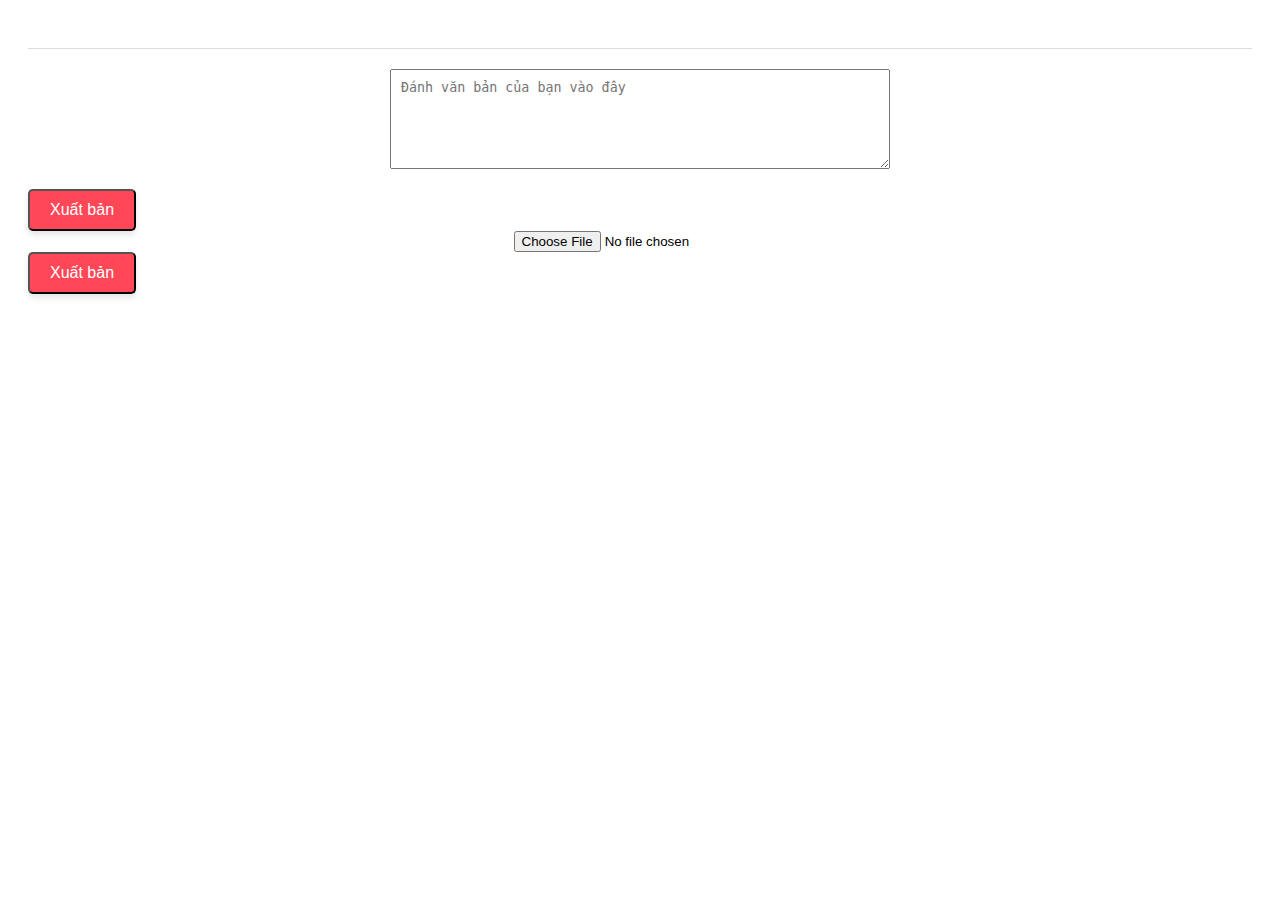
<file: blog/index.html>
<html>

<head>
    <meta charset="UTF-8">
    <link rel="stylesheet" href="styles.css">
    <link rel="icon" href="/blog/Favicon.jpg" type="image/jpeg">
    <title>Blog</title>
</head>

<body>
    <div id="publishedContent"></div>    
<textarea id="inputText" placeholder="Đánh văn bản của bạn vào đây"     
    name="content"
    rows="10"
    cols="10"
    required></textarea>
    <button id="publishButton">Xuất bản</button>
<input type="file" id="fileInput" accept="video/*">
<button id="uploadButton">Xuất bản</button>
<video id="publishedVideo" controls width="50%" style="display: none;"></video>
<script src="script.js"></script>
</body>

</html>
</file>
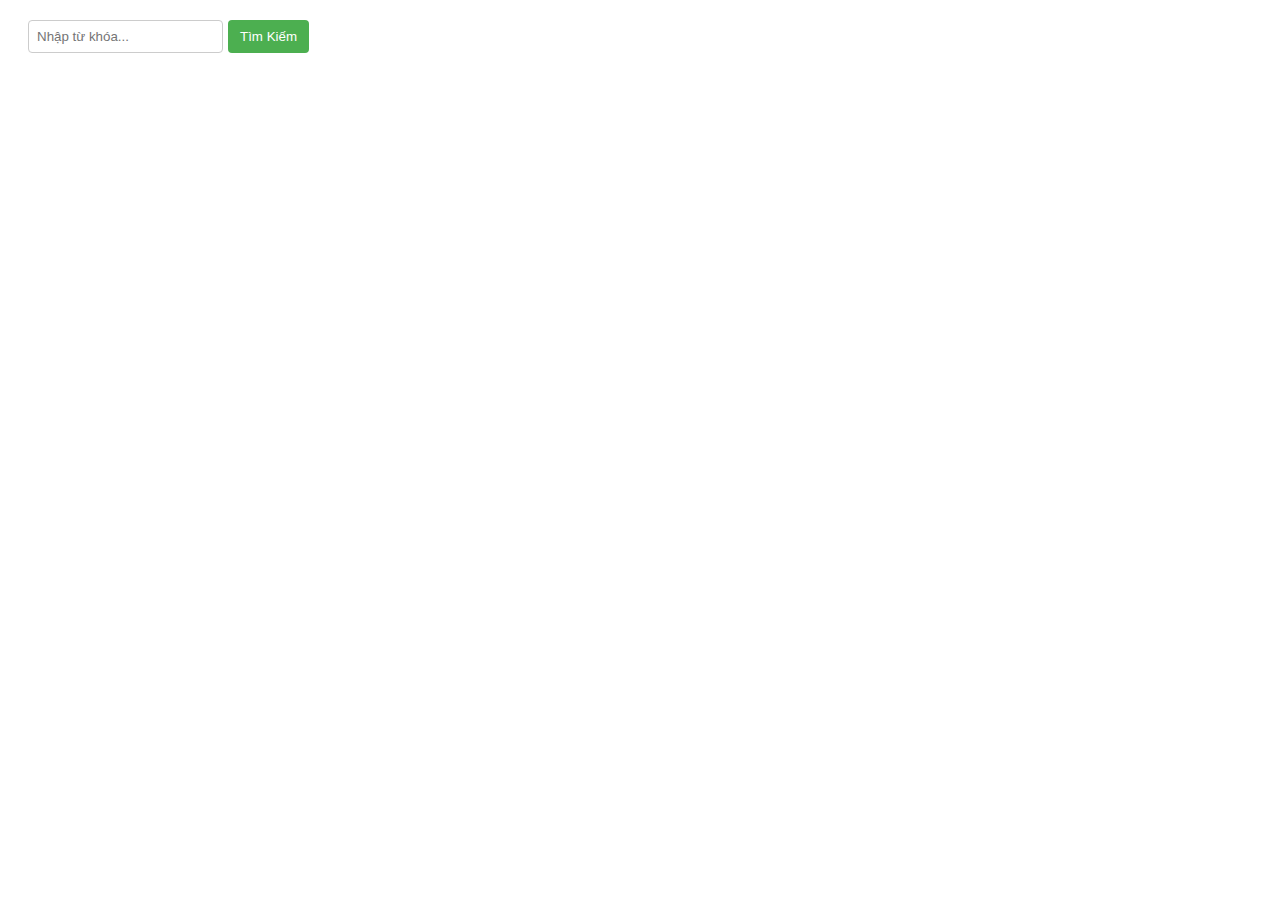
<file: Search/index.html>
<!DOCTYPE html>
<html lang="en">
<head>
  <meta charset="UTF-8">
  <meta name="viewport" content="width=device-width, initial-scale=1.0">
  <title>Thanh Tìm Kiếm</title>
  <link rel="stylesheet" href="styles.css">
</head>
<body>

  <div class="search-container">
    <input type="text" id="searchInput" placeholder="Nhập từ khóa...">
    <button onclick="search()">Tìm Kiếm</button>
  </div>

  <div id="searchResult">
    <!-- Kết quả tìm kiếm sẽ được hiển thị ở đây -->
  </div>

  <script src="script.js"></script>
</body>
</html>
</file>
<file: blog/styles.css>
body {
    font-family: Arial, sans-serif;
    text-align: center;
    padding: 20px;
}

button {
    position: sticky;
    align-items: center;
    text-align: right;
    justify-content: center;
    display: flex;
    padding: 10px 20px;
    font-size: 16px;
    border-radius: 5px;
    background-color: #ff4757;
    color: #fff;
    text-decoration: none;
    transition: background-color 0.2s;
    box-shadow: 0 4px 6px rgba(0, 0, 0, 0.1);
    transition: box-shadow 0.3s ease;
}

button:hover {
    background-color: #ff6b81;
    box-shadow: 0 6px 8px rgba(0, 0, 0, 0.2);
}

button:active {
    transform: scale(0.95);
}

textarea {
    width: 500px;
    height: 100px;
    padding: 10px;
    margin-bottom: 20px;
    resize: vertical;
}

#publishedContent {
    margin-top: 20px;
    border-top: 1px solid #ddd;
    padding-top: 20px;
}
</file>
<file: Search/styles.css>
.search-container {
  display: flex;
  margin: 20px;
}

#searchInput {
  padding: 8px;
  border: 1px solid #ccc;
  border-radius: 4px;
  margin-right: 5px;
}

button {
  padding: 8px 12px;
  background-color: #4CAF50;
  color: white;
  border: none;
  border-radius: 4px;
  cursor: pointer;
}

button:hover {
  background-color: #45a049;
}
</file>
